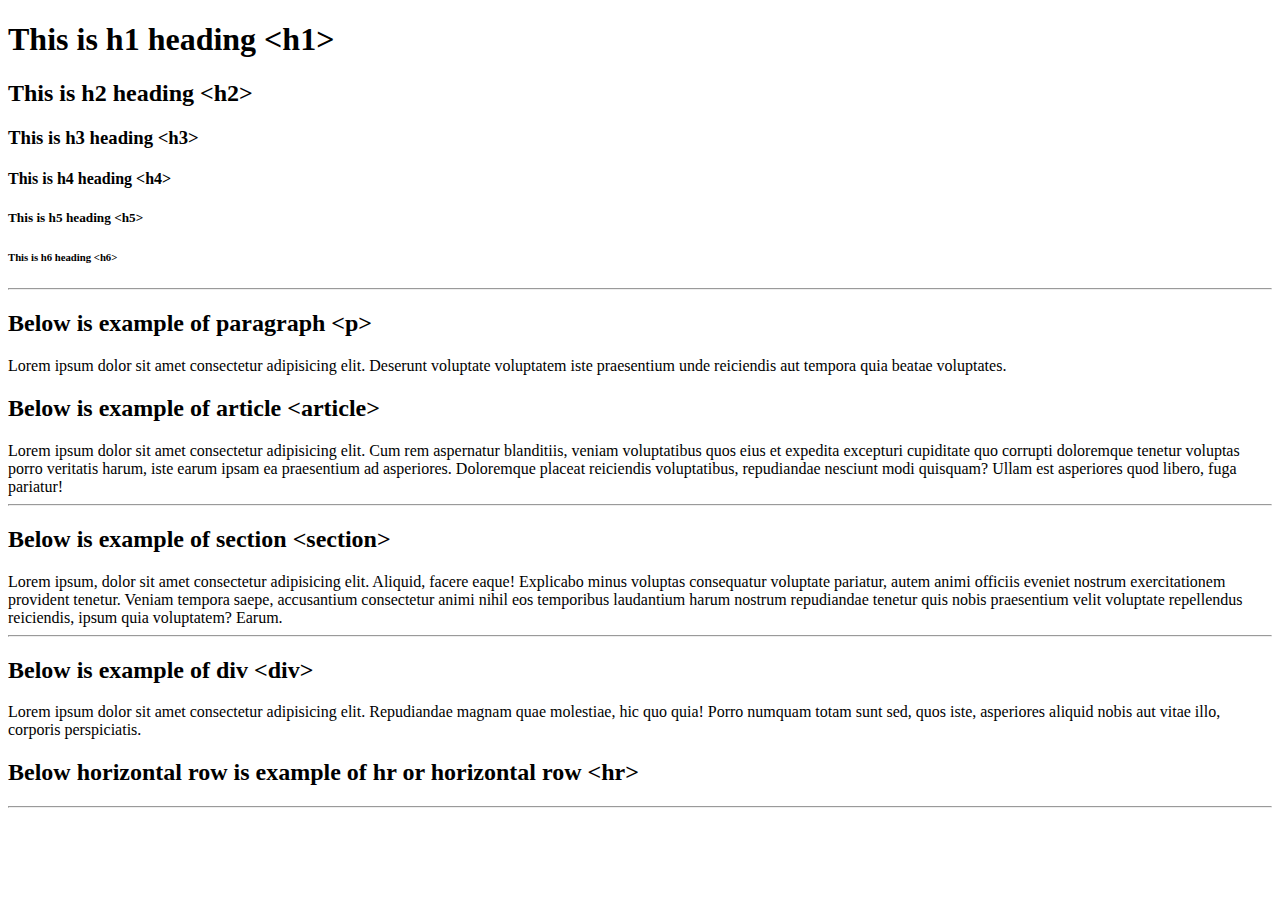
<file: index.html>
<!DOCTYPE html>
<html lang="en">
<head>
    <title>Basic HTML Elements</title>
</head>
<body>
    <h1>This is h1 heading &lt;h1&gt;</h1>
    <h2>This is h2 heading &lt;h2&gt;</h2>
    <h3>This is h3 heading &lt;h3&gt;</h3>
    <h4>This is h4 heading &lt;h4&gt;</h4>
    <h5>This is h5 heading &lt;h5&gt;</h5>
    <h6>This is h6 heading &lt;h6&gt;</h6>

    <hr>

    <h2>Below is example of paragraph &lt;p&gt;</h2>
    <p>Lorem ipsum dolor sit amet consectetur adipisicing elit. Deserunt voluptate voluptatem iste praesentium unde reiciendis aut tempora quia beatae voluptates.</p>

    <h2>Below is example of article &lt;article&gt;</h2>
    <article>
        Lorem ipsum dolor sit amet consectetur adipisicing elit. Cum rem aspernatur blanditiis, veniam voluptatibus quos eius et expedita excepturi cupiditate quo corrupti doloremque tenetur voluptas porro veritatis harum, iste earum ipsam ea praesentium ad asperiores. Doloremque placeat reiciendis voluptatibus, repudiandae nesciunt modi quisquam? Ullam est asperiores quod libero, fuga pariatur!
    </article>

    <hr>
    <h2>Below is example of section &lt;section&gt;</h2>
    <section>
        Lorem ipsum, dolor sit amet consectetur adipisicing elit. Aliquid, facere eaque! Explicabo minus voluptas consequatur voluptate pariatur, autem animi officiis eveniet nostrum exercitationem provident tenetur. Veniam tempora saepe, accusantium consectetur animi nihil eos temporibus laudantium harum nostrum repudiandae tenetur quis nobis praesentium velit voluptate repellendus reiciendis, ipsum quia voluptatem? Earum.
    </section>
    <hr>
    <h2>Below is example of div &lt;div&gt;</h2>
    <div>
        Lorem ipsum dolor sit amet consectetur adipisicing elit. Repudiandae magnam quae molestiae, hic quo quia! Porro numquam totam sunt sed, quos iste, asperiores aliquid nobis aut vitae illo, corporis perspiciatis.
    </div>

    <h2>Below horizontal row is example of hr or horizontal row &lt;hr&gt;</h2>
    <hr>

    
    

</body>
</html>
</file>
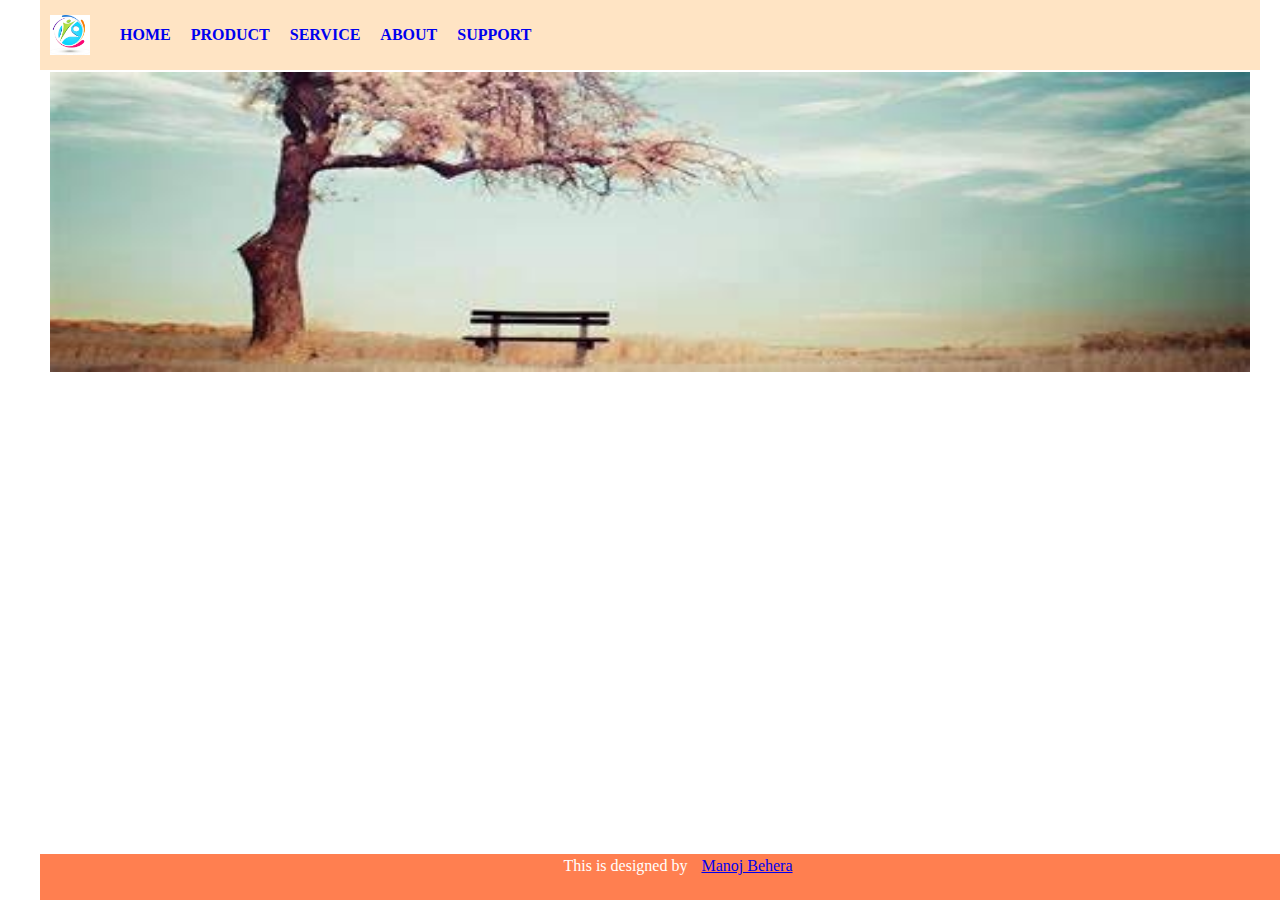
<file: second.html>
<!DOCTYPE html>
<html lang="en">
<head>
    <title>Basic HTML Elements</title>
    <link rel="stylesheet" href="main.css">
</head>
<body>
    
    <header>
        <div class="header_container">
            <img id="logo_icon" src="images/logo_icon.jpg" alt="logo icon">
            <nav>
                <a href="#">Home</a>
                <a href="#">Product</a>
                <a href="#">Service</a>
                <a href="#">About</a>
                <a href="#">Support</a>
            </nav>
        </div>
        
    </header>
    <main>
        <section id="banner">
            <img id="banner_image" src="images/banner.jpg" alt="this is banner image">
        </section>
    </main>

    <footer>
        <div class="footer_container">
            <p>This is designed by <a href="mailto:manoj.behera2107@gmail.com">Manoj Behera</a></p>
        </div>
    </footer>
    
</body>
</html>
</file>
<file: main.css>
* {
    padding: 0px;
    margin-top: 0px;
    margin-bottom: 0px;
    margin-left: 10px;
    margin-right: 10px;
}

.header_container {
    display: flex;
    width: 100%;
    background-color: bisque;
    align-content: space-around;
    align-items: center;
    height: 70px;
}

#logo_icon {
    width: 40px;
}

nav {
    display: inline-flex;
}

nav a {
    text-decoration: none;
    text-transform: uppercase;
    font-weight: 700;
}


#banner_image {
    height: 300px;
    margin-top: 2px;
    width: 100%;
}

.footer_container {
    position: fixed;
    background-color: coral;
    padding: 3px;
    text-align: center;
    color: white;
    bottom: 0px;
    height: 40px;
    width: 100%;
    bottom: 0px;
}
</file>
